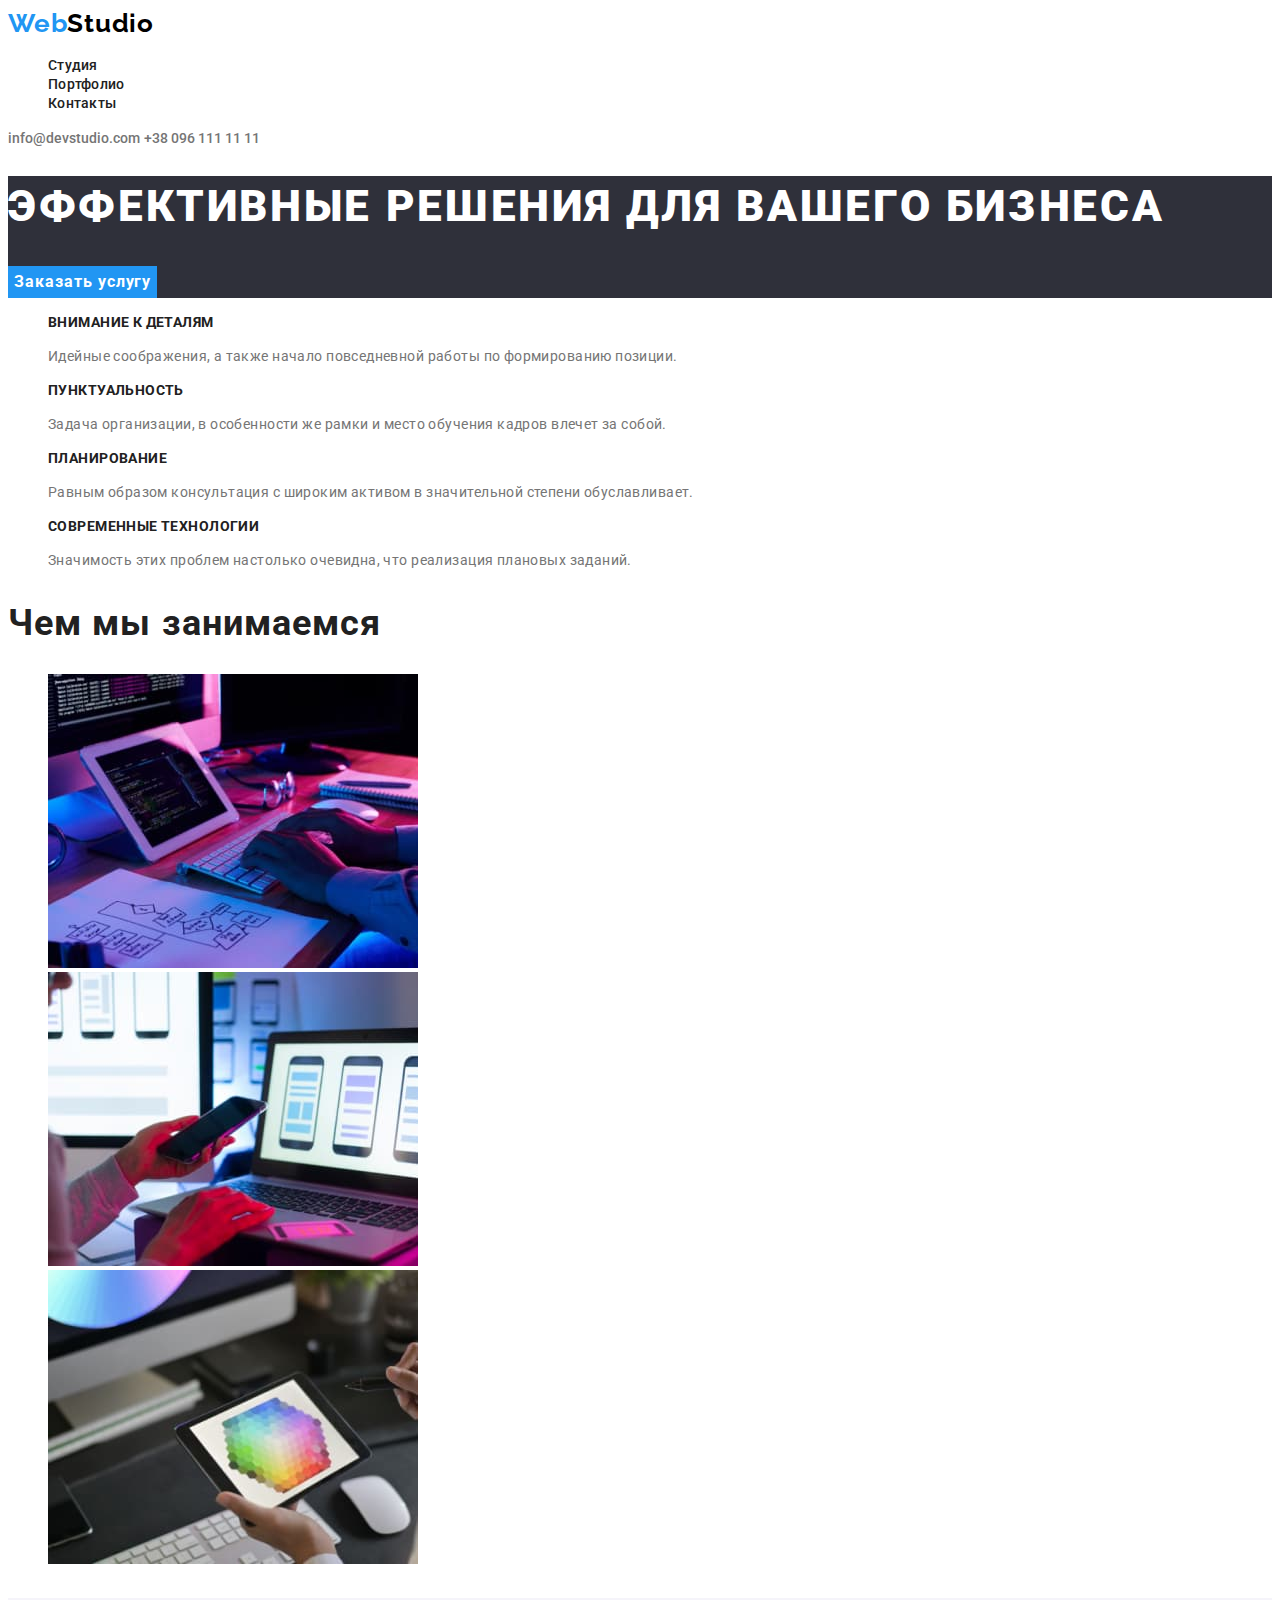
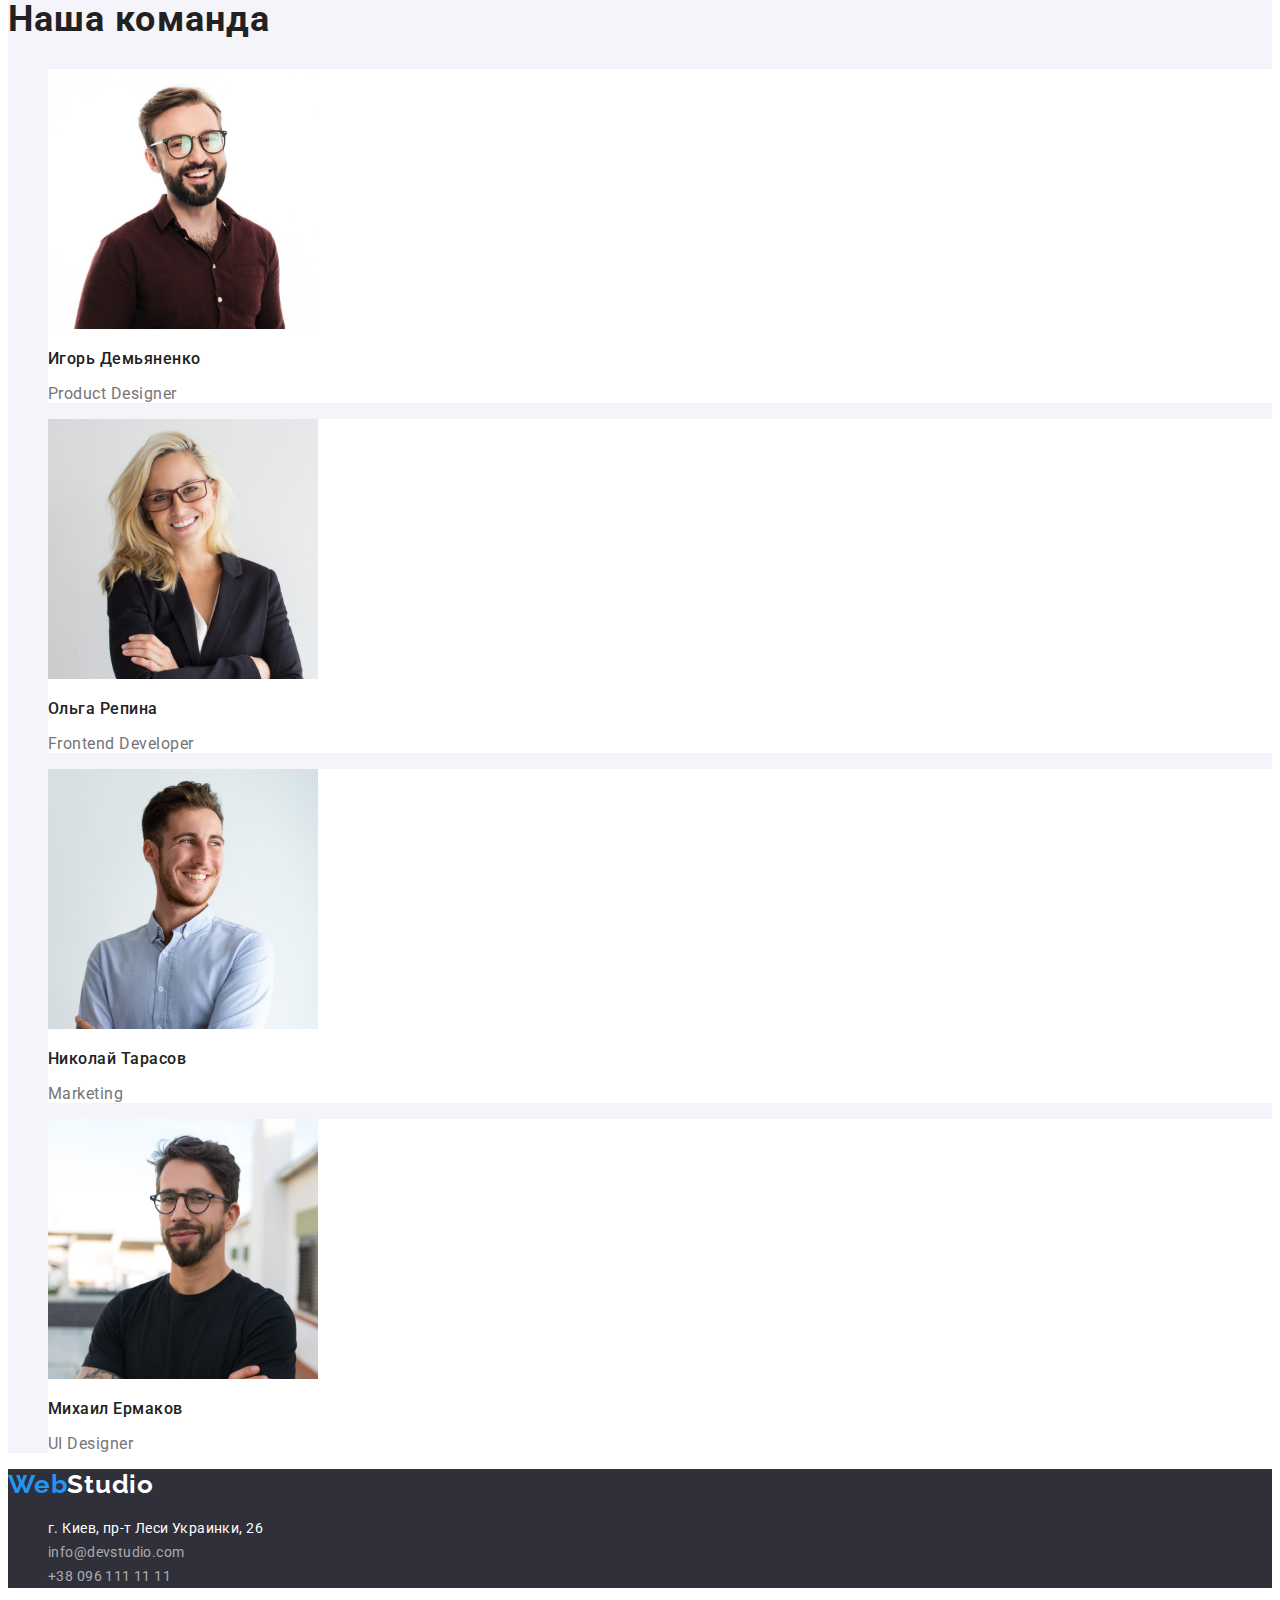
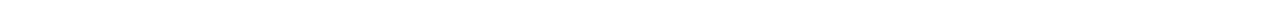
<file: index.html>
<!DOCTYPE html>
<html lang="ru">
<head>
    <meta charset="UTF-8">
    <meta http-equiv="X-UA-Compatible" content="IE=edge">
    <meta name="viewport" content="width=device-width, initial-scale=1.0">
    <title>WebStudio</title>
    <link rel="stylesheet" href="./css/styles.css">
    <link rel="preconnect" href="https://fonts.googleapis.com">
    <link rel="preconnect" href="https://fonts.gstatic.com" crossorigin>
    <link href="https://fonts.googleapis.com/css2?family=Raleway:wght@700&family=Roboto:wght@400;500;700;900&display=swap" rel="stylesheet">
</head>
<body>
    <header>
        <a href="index.html" lang="en" class="logo-link">Web<span class="acsent">Studio</span></a>
        <nav>
            <ul class="main-menu">
                <li class="main-menu-item">
                    <a href="index.html">Студия</a>
                </li>
                <li class="main-menu-item">
                    <a href="portfolio.html">Портфолио</a>
                    </li>
                <li class="main-menu-item">
                    <a href="">Контакты</a>
                </li>
            </ul> 
        </nav>
        <a href="mailto:info@devstudio.com" class="contacts" >info@devstudio.com</a>
        <a href="tel:+380961111111" class="contacts">+38 096 111 11 11</a>
    </header>
    <main>
        <section class="main-block">
            <h1>
                Эффективные решения для вашего бизнеса
            </h1>
            <button type="button" class="main-button">
                Заказать услугу
            </button>
        </section>
        <section class="list">
            <ul>
                <li>
                    <h3>Внимание к деталям</h3>
                    <p>Идейные соображения, а также начало повседневной работы по формированию позиции.</p>
                </li>
                <li>
                    <h3>Пунктуальность</h3>
                    <p>Задача организации, в особенности же рамки и место обучения кадров влечет за собой.</p>
                </li>
                <li>
                    <h3>Планирование</h3>
                    <p>Равным образом консультация с широким активом в значительной степени обуславливает.</p>
                </li>
                <li>
                    <h3>Современные технологии</h3>
                    <p>Значимость этих проблем настолько очевидна, что реализация плановых заданий.</p>
                </li>
            </ul>
        </section>
        <section class="works-list">
            <h2>Чем мы занимаемся</h2>
            <ul>
                <li>
                    <img src="./images/what-we-do-img1.jpg" alt="исследование" width="370" height="294"/>
                </li>
                <li>
                    <img src="./images/what-we-do-img2.jpg" alt="прототипирование мобильных приложений" width="370" height="294"/>
                </li>
                <li>
                    <img src="./images/what-we-do-img3.jpg" alt="подбор цветовых решений" width="370" height="294"/>
                </li>
            </ul>
        </section>
        <section class="team-list">
            <h2>Наша команда</h2>
            <ul class="our-team">
                <li class="team-item">
                    <img src="./images/our-team-img1.jpg" alt="Игорь Демьяненко фото" width="270" height="260">
                    <h3>Игорь Демьяненко</h3>
                    <p lang="en">Product Designer</p>
                </li>
                <li class="team-item">
                    <img src="./images/our-team-img2.jpg" alt="Ольга Репина фото" width="270" height="260">
                    <h3>Ольга Репина</h3>
                    <p lang="en">Frontend Developer</p>
                </li>
                <li class="team-item">
                    <img src="./images/our-team-img3.jpg" alt="Николай Тарасов фото" width="270" height="260">
                    <h3>Николай Тарасов</h3>
                    <p lang="en">Marketing</p>
                </li>
                <li class="team-item">
                    <img src="./images/our-team-img4.jpg" alt="Михаил Ермаков фото" width="270" height="260">
                    <h3>Михаил Ермаков</h3>
                    <p lang="en">UI Designer</p>
                </li>
            </ul>
        </section>
    </main>
    <footer>
        <a href="" lang="en" class="logo-link">Web<span class="footer-acsent">Studio</span></a>
        <adress>
            <ul class="contacts-info">
                <li class="info-item" >
                    <a href="https://goo.gl/maps/A6Co3otC3qeGbmum7" class="adress-item">г. Киев, пр-т Леси Украинки, 26</a>
                </li>
                <li class="info-item">
                    <a href="mailto:info@devstudio.com" class="mail-item">info@devstudio.com</a>
                </li>
                <li class="info-item">
                    <a href="tel:+38 096 111 11 11" class="phone-item">+38 096 111 11 11</a>
                </li>
            </ul>
        </adress>
    </footer>
</body>
</html>
</file>
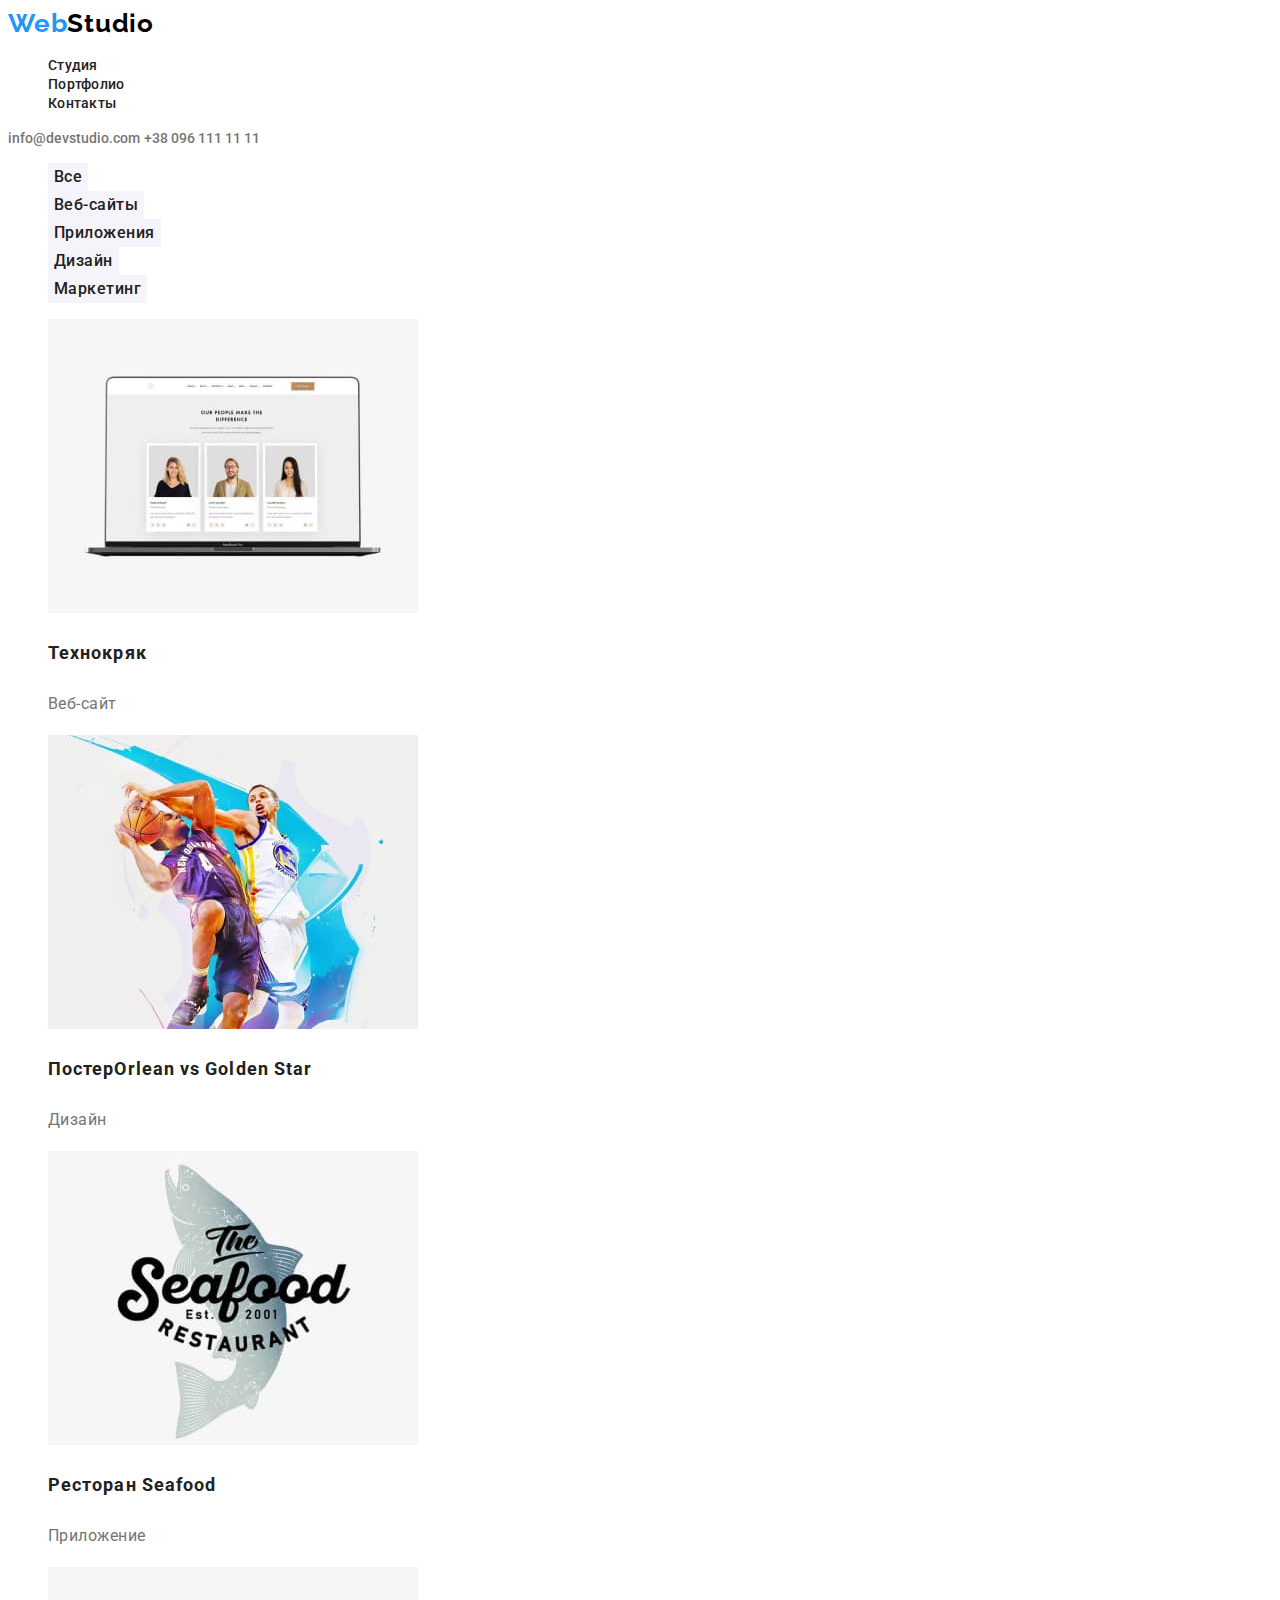
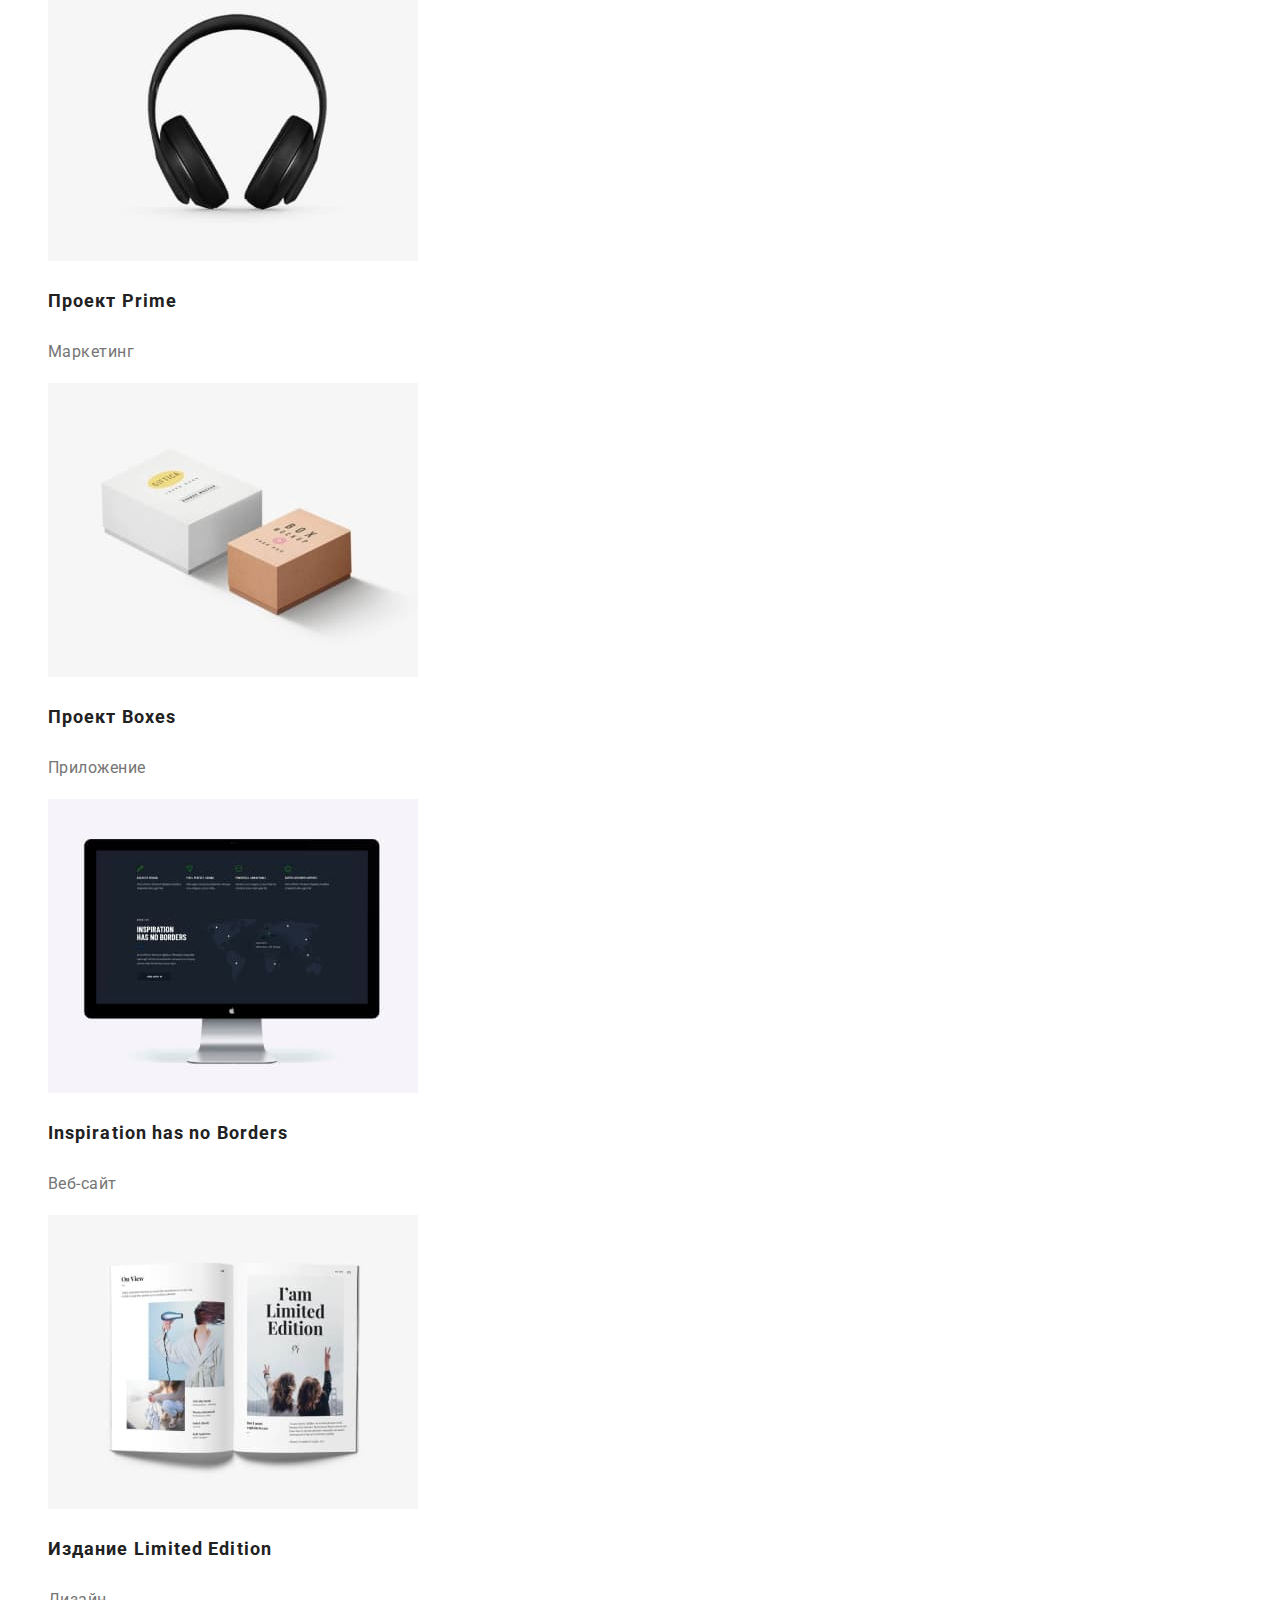
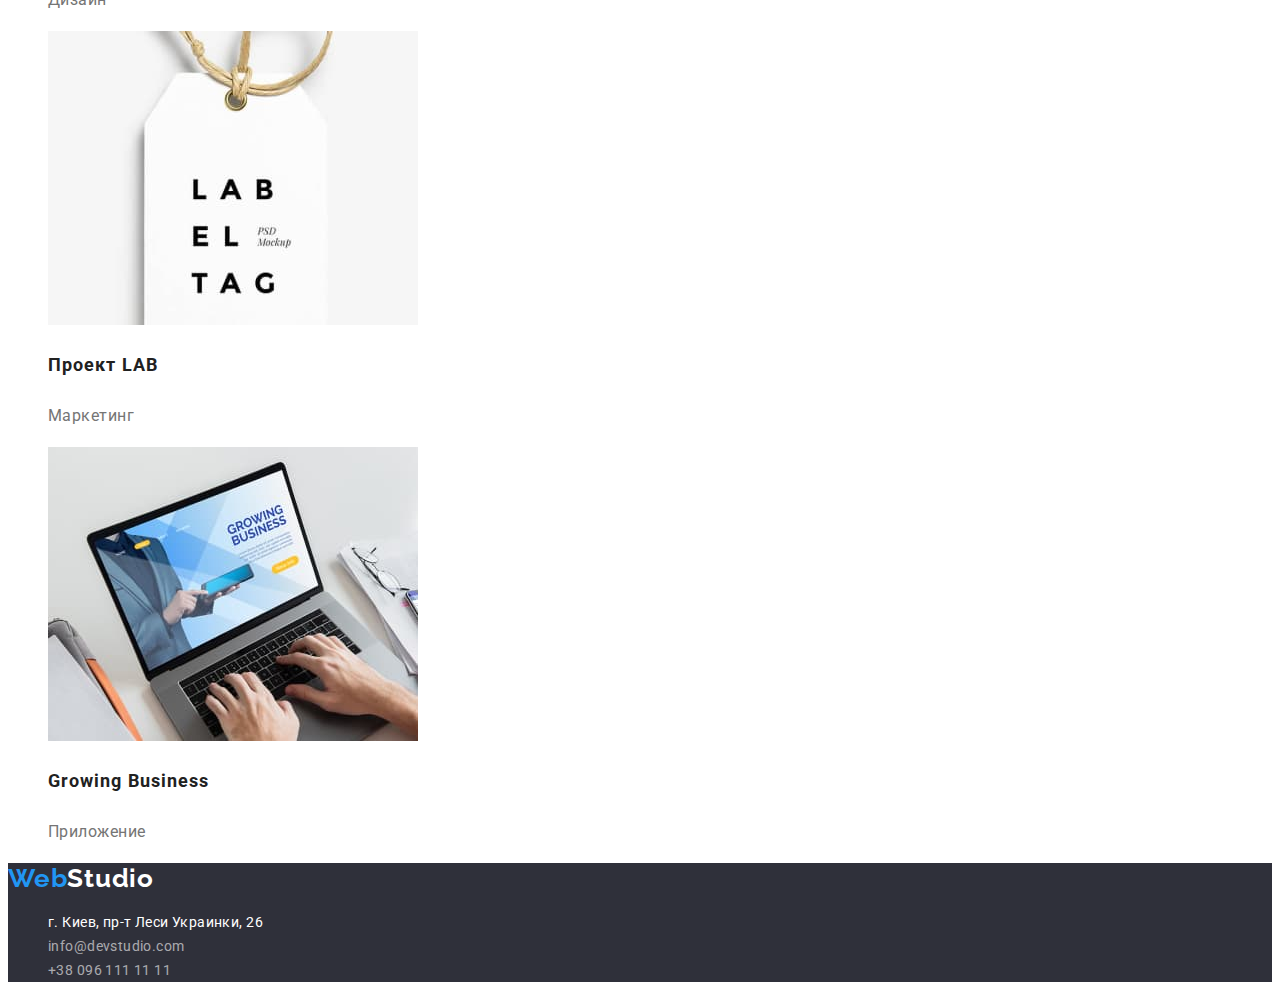
<file: portfolio.html>
<!DOCTYPE html>
<html lang="ru">
<head>
    <meta charset="UTF-8">
    <meta http-equiv="X-UA-Compatible" content="IE=edge">
    <meta name="viewport" content="width=device-width, initial-scale=1.0">
    <title>Portfolio</title>
    <link rel="stylesheet" href="./css/styles.css">
    <link rel="preconnect" href="https://fonts.googleapis.com">
    <link rel="preconnect" href="https://fonts.gstatic.com" crossorigin>
    <link href="https://fonts.googleapis.com/css2?family=Raleway:wght@700&family=Roboto:wght@400;500;700;900&display=swap" rel="stylesheet">
</head>
<body>
    <header>
        <a href="index.html" lang="en" class="logo-link">Web<span class="acsent">Studio</span></a>
        <nav>
            <ul class="main-menu">
                <li class="main-menu-item">
                    <a href="index.html">Студия</a>
                </li>
                <li class="main-menu-item">
                    <a href="portfolio.html">Портфолио</a>
                    </li>
                <li class="main-menu-item">
                    <a href="">Контакты</a>
                </li>
            </ul> 
        </nav>
        <a href="mailto:info@devstudio.com" class="contacts" >info@devstudio.com</a>
        <a href="tel:+380961111111" class="contacts">+38 096 111 11 11</a>
    </header>
    <main>
        <section>
            <ul>
                <li>
                    <button type="button" class="gallery-buttons">Все</button>
                </li>
                <li>
                    <button type="button" class="gallery-buttons">Веб-сайты</button>
                </li>
                <li>
                    <button type="button" class="gallery-buttons">Приложения</button>
                </li>
                <li>
                    <button type="button" class="gallery-buttons">Дизайн</button>
                </li>
                <li>
                    <button type="button" class="gallery-buttons">Маркетинг</button>
                </li>
            </ul>
            <ul class="gallery-list">
                <li>
                    <img src="./images/gallery-1.jpg" alt="Веб-сайт" width="370" height="294">
                    <h3>Технокряк</h3>
                    <p>Веб-сайт</p>
                </li>
                <li>
                    <img src="./images/gallery-2.jpg" alt="Постер" width="370" height="294">
                    <h3>Постер<span lang="en">Orlean vs Golden Star</span></h3>
                    <p>Дизайн</p>
                </li>
                <li>
                    <img src="./images/gallery-3.jpg" alt="Превью приложения" width="370" height="294">
                    <h3>Ресторан <span lang="en">Seafood</span></h3>
                    <p>Приложение</p>
                </li>
                <li>
                    <img src="./images/gallery-4.jpg" alt="Наушники" width="370" height="294">
                    <h3>Проект <span lang="en">Prime</span></h3>
                    <p>Маркетинг</p>
                </li>
                <li>
                    <img src="./images/gallery-5.jpg" alt="Упаковка" width="370" height="294">
                    <h3>Проект Boxes</h3>
                    <p>Приложение</p>
                </li>
                <li>
                    <img src="./images/gallery-6.jpg" alt="Веб-сайт" width="370" height="294">
                    <h3 lang="en">Inspiration has no Borders</h3>
                    <p>Веб-сайт</p>
                </li>
                <li>
                    <img src="./images/gallery-7.jpg" alt="Журнал" width="370" height="294">
                    <h3>Издание <span lang="en">Limited Edition</span></h3>
                    <p>Дизайн</p>
                </li>
                <li>
                    <img src="./images/gallery-8.jpg" alt="Бирка" width="370" height="294">
                    <h3>Проект <span lang="en">LAB</span></h3>
                    <p>Маркетинг</p>
                </li>
                <li>
                    <img src="./images/gallery-9.jpg" alt="Приложение" width="370" height="294">
                    <h3><span lang="en">Growing Business</span></h3>
                    <p>Приложение</p>
                </li>
            </ul>
        </section>
    </main>
    <footer>
        <a href="" lang="en" class="logo-link">Web<span class="footer-acsent">Studio</span></a>
        <adress>
            <ul class="contacts-info">
                <li class="info-item" >
                    <a href="https://goo.gl/maps/A6Co3otC3qeGbmum7" class="adress-item">г. Киев, пр-т Леси Украинки, 26</a>
                </li>
                <li class="info-item">
                    <a href="mailto:info@devstudio.com" class="mail-item">info@devstudio.com</a>
                </li>
                <li class="info-item">
                    <a href="tel:+38 096 111 11 11" class="phone-item">+38 096 111 11 11</a>
                </li>
            </ul>
        </adress>
    </footer>
</body>
</html>
</file>
<file: css/styles.css>
body { 
    font-family: 'Roboto', sans-serif;
}
a {
    text-decoration: none;
}
.logo-link {
    color: #2196F3;
    font-family: 'Raleway';
    font-style: normal;
    font-weight: 700;
    font-size: 26px;
    line-height: 31px;
    letter-spacing: 0.03em;
}
.acsent {
    color: #000000;
}
header {
    background-color: #FFFFFF;
}
.footer-acsent {
    color: #ffffff;
}
.main-menu-item>a {
    text-decoration: none;
    color: #212121;
    font-style: normal;
    font-weight: 500;
    font-size: 14px;
    line-height: 16px;
    letter-spacing: 0.02em;
}
.main-menu-item>a:hover, .main-menu-item>a:focus {
    color:#2196F3;
}
li {
    list-style-type: none; 
}
.contacts {
    color: #757575;
    font-weight: 500;
    font-size: 14px;
}
.contacts:hover, .contacts:focus {
    color: #2196F3;
}
.main-block {
    background-color: #2F303A;
}
h1 {
    font-style: normal;
    font-weight: 900;
    font-size: 44px;
    color: #FFFFFF;
    text-transform: uppercase;
    letter-spacing: 0.06em;
    line-height: 60px;
}
.main-button {
    border: 0;
    background: #2196F3;
    color: #FFFFFF;
    font-family: 'Roboto', sans-serif ;
    font-style: normal;
    font-weight: 700;
    font-size: 16px;
    cursor: pointer;
    letter-spacing: 0.06em;
    line-height: 30px;
}
.list h3 {
    color: #212121;
    font-style: normal;
    font-weight: 700;
    font-size: 14px;
    text-transform: uppercase;
    font-style: normal;
    line-height: 16px;
    letter-spacing: 0.03em;
}
.list p {
    color: #757575;
    font-style: normal;
    font-weight: 400;
    font-size: 14px;
    line-height: 24px;
    letter-spacing: 0.03em;
}
h2 {
    color: #212121;
    font-style: normal;
    font-weight: 700;
    font-size: 36px;
    line-height: 42px;
    letter-spacing: 0.03em;
}
.our-team h3 {
    color: #212121;
    font-style: normal;
    font-weight: 500;
    font-size: 16px;
    line-height: 19px;
    letter-spacing: 0.03em;
}
.team-list {
    background-color:#F5F4FA;
}
.team-item {
    background-color:#FFFFFF;
}
.our-team p {
    color: #757575;
    font-style: normal;
    font-weight: 400;
    font-size: 16px;
    line-height: 19px;
    letter-spacing: 0.03em;;
}
footer {
    background-color: #2F303A;
}
.contacts-info {
    list-style-type: none;
}
.info-item>a {
    text-decoration: none;
    font-family: "Roboto", sans-serif;
    font-style: normal;
    font-weight: normal;
    font-size: 14px;
    line-height: 24px;
    letter-spacing: 0.03em;
}
.mail-item, .phone-item {
    color: rgba(255, 255, 255, 0.6);
}
.adress-item {
    color: #FFFFFF;
}
.gallery-buttons {
    border: 0;
    background-color: #F5F4FA;
    color: #212121;
    font-family: 'Roboto', sans-serif ;
    font-weight: 500;
    font-size: 16px;
    font-style: normal;
    line-height: 26px;
    letter-spacing: 0.03em;
    cursor: pointer;
}
.gallery-buttons:hover, .gallery-buttons:focus  {
    background-color: #2196F3;
    color: #FFFFFF;
}
.gallery-list h3 {
    color: #212121;
    font-style: normal;
    font-weight: 700;
    font-size: 18px;
    line-height: 36px;
    letter-spacing: 0.06em;
}
.gallery-list p {
    color: #757575;
    font-style: normal;
    font-weight: 400;
    font-size: 16px;
    line-height: 30px;
    letter-spacing: 0.03em;
}
</file>
